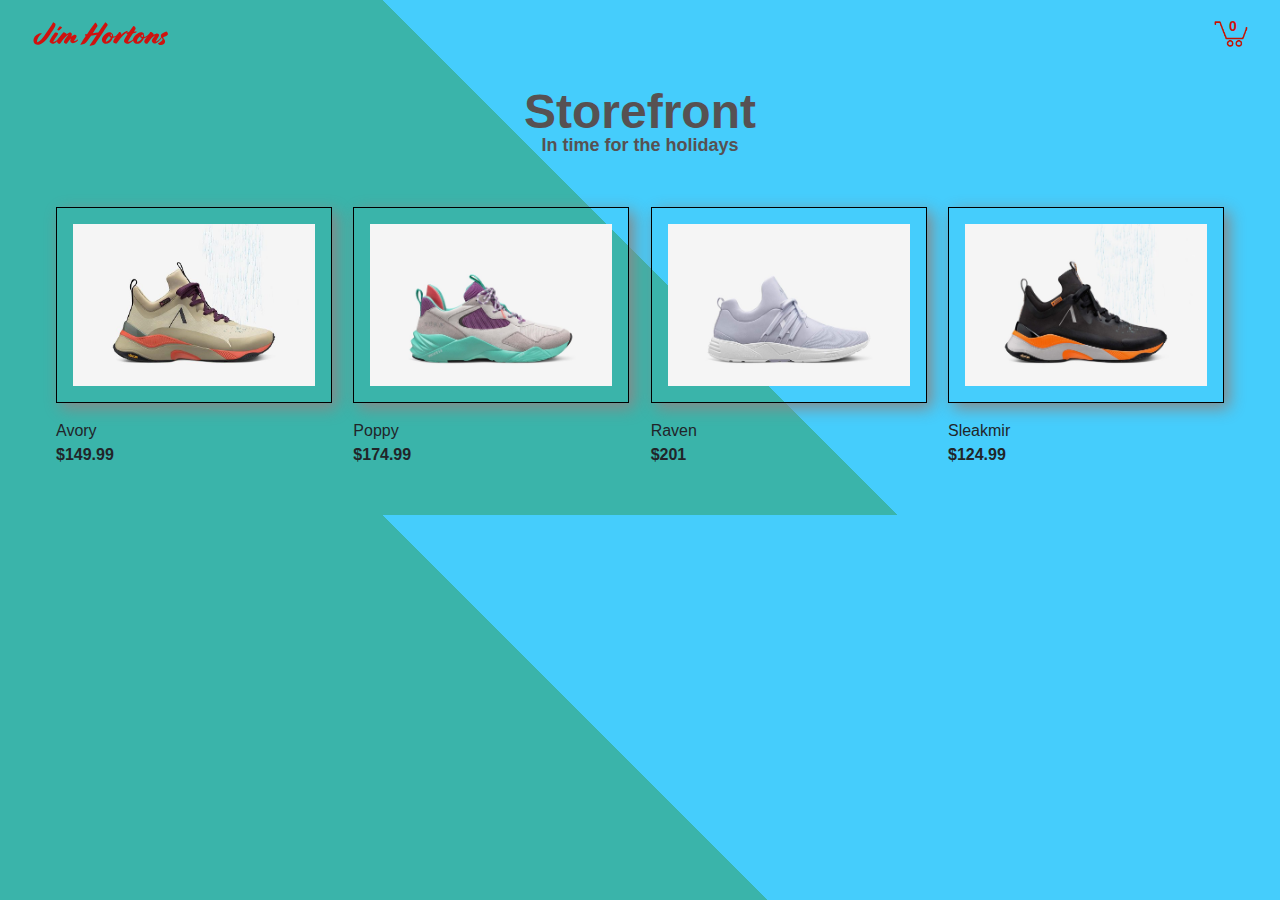
<file: index.html>
<!DOCTYPE html>
<html lang="en">
  <head>
    <meta charset="UTF-8" />
    <meta name="viewport" content="width=device-width, initial-scale=1.0" />
    <meta http-equiv="X-UA-Compatible" content="ie=edge" />
    <title>Store Front | Home</title>
    <link rel="stylesheet" href="css/reboot.css" />
    <link rel="stylesheet" href="css/styles.css" />
    <script src="https://cdnjs.cloudflare.com/ajax/libs/gsap/3.8.0/gsap.min.js" integrity="sha512-eP6ippJojIKXKO8EPLtsUMS+/sAGHGo1UN/38swqZa1ypfcD4I0V/ac5G3VzaHfDaklFmQLEs51lhkkVaqg60Q==" crossorigin="anonymous" referrerpolicy="no-referrer"></script>
    <script src="js/index.js" defer></script>
    <script src="js/product.js" defer></script>
  </head>

  <body>
    <nav class="appbar">
      <ul class="menu-small">
        <li class="logo">
          <a href="index.html">
            <span>
              <svg
                version="1.1"
                id="Layer_1"
                xmlns="http://www.w3.org/2000/svg"
                xmlns:xlink="http://www.w3.org/1999/xlink"
                x="0px"
                y="0px"
                viewBox="0 0 512 95.5"
                 height="28"
                style="enable-background: new 0 0 512 95.5"
                xml:space="preserve"
              >
                <g>
                  <path
                 
                    d="M15.2,84.4c-4.6-3.3-6.1-8.4-6.1-13.4c0-8.7,7.3-20.4,18.6-24.2c2.9-1,7.9-2.1,10.3-2.1c1,0,2,0.8,0.9,1.7
    c-10.3,8.1-16.6,19.4-16.6,27.4c0,1.8,0.3,3.3,1,4.4C30,75.7,38.2,69.1,49.4,53C69.9,23.8,76.3,14,79.7,7.1c1-1.9,1.9-2.6,3.3-1.8
    c1.8,1,3.1,1.7,5.2,3.2c3.1,2.4,2.2,8.4-0.9,13.9c-3.6,6.4-9.1,15.2-17.2,27.2C50.7,78.5,37,87.3,24.7,87.3
    C21,87.3,17.8,86.3,15.2,84.4z"
                  />
                  <path
                  
                    d="M71.9,80.3c-5-4.6-5.2-7.1,3.1-20c4.7-7.1,10.2-14.8,12.7-17.5c0.4-0.6,0.9-0.8,1.8-0.8c2.8,0,9.8,0.6,9.8,4.8
    c0,2.2-2.2,6.1-6.1,11.5C87,66.9,83.3,72.8,82,76.8c5.2-0.4,12.2-3.7,21.9-16.5l0.3-0.4c0.8-1,1-1.1,1.3-0.8l0.3,0.3
    c0.8,0.8,0.7,1.3,0.2,2.1l-0.3,0.6c-5,8.3-17.6,21.9-26,21.9C76.5,83.9,75,82.8,71.9,80.3z M96.8,31.3c1.7-3.6,4.2-7.1,6.4-9.5
    c1.7-1.9,2.7-2.6,3.6-2.3c2.3,0.7,5.1,2.1,6.3,3.2c1.1,0.9,1.7,1.6,0.8,2.4c-2.9,2.9-6.1,5.9-7.4,7.2c-1.8,2-3.3,2.2-5,2.2
    c-1.6,0-3.9-0.7-4.7-1.2C96.4,33,96.4,32.3,96.8,31.3z"
                  />
                  <path
                    class="st0"
                    d="M128.8,84.4c-1.4,0-3.8-1.4-5.5-3.2c-2.4-2.6-2.9-5-1.6-8.1c2.1-5.1,9.9-13.9,16.6-23.2
    c-6.5,3.9-17.8,13.4-28.2,29.5c-3,4.7-5,5.1-7.3,4.3c-1.2-0.4-3.9-2.1-4.7-2.7c-1.7-1.1-2.7-3.3-2.3-6.4c0.4-3.7,4.3-9.4,8-14.3
    C116,44.2,118.7,41,120.5,41c1.9,0,4.4,2.7,7.7,4.4c2,1,2.6,2.2,2.3,4c6.7-5.1,10.5-7,12.7-7c1.3,0,3,0.4,4.6,1.7
    c1.6,1.2,2.4,2.3,2.4,4.4c0,2.6-1.3,6.2-3.3,9.7c8.7-6.7,10.9-8,13.3-8c1.4,0,2.6,0.3,4.1,1.1c2.2,1.1,3.3,3,3.3,4.4
    c0,4.7-6.7,11.5-9.8,17.6c0.2,0.1,0.4,0.1,0.8,0.1c2.1,0,7-1.6,13.2-5.9c0.7-0.4,1-0.1,1,0.7c0,1.3-0.2,2.9-1.3,3.9
    c-5.3,4.6-13,9.3-18.3,9.3c-6.3,0-9.5-6.4-9.1-9.7c0.3-2.6,1.4-5.3,3.2-8.2c-3.2,2.6-6.3,7.1-12.1,14.8
    C131.6,82.9,130.2,84.4,128.8,84.4z"
                  />
                  <path
                    class="st0"
                    d="M215.9,88.7c8.3-12.2,17.4-25.6,25.9-38.3c-6.9,1.3-14.4,2.7-20.9,3.7c-5.4,7.9-10.9,15.5-15.5,21.6
    c-3.3,4.4-4.8,5.7-8.8,7.5c-2.6,1.1-8.1,2.4-13.2,4c-1.6,0.6-2.9,0.2-1.4-2.2c5.8-9.5,12.1-19.3,19-29.5c-0.1,0-0.2-0.1-0.3-0.2
    c-1.1-1-2-3.4-2.2-5.2c-0.1-1,0.3-1.2,1.4-1.4c2-0.3,4.2-0.7,6.4-1c8.8-12.8,18.3-26.1,28.5-40.1c1.1-1.4,2.3-2,3.4-0.9
    c1.9,1.9,3.3,4.7,5.2,8c1.2,2.1,1,3.8-1.6,7.7c-3.8,5.9-9,14-14.7,22.4c6.9-1,13.9-1.9,20.1-2.7c11.2-16.8,20.6-30.7,24.4-36
    c0.8-1.1,1.4-1.4,2.1-1c1.6,1,3.8,3.3,5.9,5.1c2,1.7,2.7,4.4,0.6,7.7c-7,10.9-35.4,54.3-44.4,66.6c-1.6,2-2.9,2.9-5.8,3.4
    c-4.4,0.8-11.2,2.7-13.1,2.7C214.9,90.6,215,90,215.9,88.7z"
                  />
                  <path
                    class="st0"
                    d="M264.4,79c-4.9-5.3-5.9-13.5,1-22.6c5.5-7.4,15-14.8,22.5-14.8c3.7,0,8,2.2,9.4,4.4c3,1.2,4.4,4.6,4.4,8.5
    c0,0.9-0.1,1.8-0.2,2.7c7.3-0.6,12.4-4,17.2-8.8l0.4-0.4c0.9-0.9,1.2-0.8,1.6-0.3l0.2,0.3c0.4,0.7,0.4,1.2-0.1,1.9l-0.4,0.6
    c-3.9,4.9-11.2,10.7-20.1,11.4c-0.8,2.3-1.9,4.7-3.1,6.8c-5.3,9.2-13.4,15.3-22,15.3C270.5,84,267.4,82.2,264.4,79z M275.1,76.2
    c7.4-1.9,14.8-8.1,19-14.7c-4.7-1.1-6.5-4.2-6.5-7.2c-3.1,2.9-6.3,6.7-9.1,11.1C276,69.2,274.5,72.9,275.1,76.2z M296.4,56.8
    c0.6-1.7,0.9-3.2,0.9-4.7c0-1.6-0.6-2.8-1.6-3.1c-1,0.3-2.1,0.8-3.3,1.6c0,0.2-0.1,0.6-0.1,1C292.3,54,293.4,56,296.4,56.8z"
                  />
                  <path
                    class="st0"
                    d="M308.3,81.5c-3.3-0.9-6.2-1.9-6.2-5.5c0-3.2,2.1-8.4,7.7-15.6c4.3-5.7,11.5-15.9,13.2-19.1
    c0.3-0.8,1.2-0.8,1.9-0.6c1.9,0.7,3.2,0.8,4.8,1.7c1.3,0.8,1.8,2.1,1.8,3.7c0,1.2-0.2,2.7-0.7,4.2c6.3-5.8,12-9.7,17-12
    c2.4-1.2,4-1.8,4.9-1.8c0.9,0,1.1,0.6,1.9,1.2c0.3,0.3,1,0.8,1,1s-0.2,0.4-0.6,0.7c-11.2,7-24.5,19.8-35.2,36
    c-4.4,6.7-5.4,7.5-6.7,7.5C312.3,82.8,311.4,82.4,308.3,81.5z"
                  />
                  <path
                    class="st0"
                    d="M345.1,80.3c-4.8-4.4-5.3-9.1,1.8-20c2.9-4.4,5.4-8.3,7.8-12c-1.4,0-2-0.3-2.9-1.1c-1.4-1.3-2.7-3.6-2.7-4.4
    c0-0.4,0.3-0.8,2.1-1c2.7-0.3,5.7-0.8,8.7-1.1c4.1-6,7.9-11.3,12.1-16.9c3.3-4.4,4.7-5.3,5.5-5.3c1.6,0,2.1,1.8,4.1,3.6
    c4.7,3.9,3.7,6.4-3.2,17.1c3.2-0.1,6.1-0.2,8.3-0.2c1.1,0,1.2,0.3,1.2,0.8c0,1.2-1,2.3-2.3,2.6c-1.3,0.2-1.4,0.9-5.5,1.9l-5.8,1.3
    C362,64.3,357.2,72.1,356.5,76c8.7-0.6,15.6-4.9,23.8-15.8l0.3-0.4c0.8-1,1-1.1,1.3-0.8l0.3,0.3c0.8,0.8,0.7,1.3,0.2,2.1l-0.3,0.6
    c-3.9,6.4-18.2,22-28.2,22C351.5,84,348.2,83.3,345.1,80.3z"
                  />
                  <path
                    class="st0"
                    d="M378.7,78.8c-5-5.7-5.8-13.2,1.4-22.9c6.1-8.1,17.3-14.8,23.9-14.8c2.6,0,4.6,0.3,6.8,1.7c3.2,2,4,3.2,4,3.9
    c0,0.4-0.1,0.8-1.2,1.4c1.4,1.9,2.3,4.4,2.3,7.5c0,1-0.1,2-0.2,3c6.3-1,12.4-5.1,17.5-10.2l0.4-0.4c0.9-0.9,1.2-0.8,1.6-0.3
    l0.2,0.3c0.4,0.7,0.4,1.2-0.1,1.9l-0.4,0.6c-4.3,5.3-12.4,12-20.8,13.4c-3.9,9.7-13.5,19.9-24.5,19.9
    C384.8,83.8,381.5,82,378.7,78.8z M407.4,64c-4.3-1.1-6.3-4.2-6.7-7.9c-7,5.7-12.3,12.8-11.5,19.8C395.9,75.2,403.1,69.9,407.4,64z
     M410.3,49.9c-1.8,1-3.7,2.1-5.5,3.3c0.2,3,1.9,5,5.5,5.5c0.7-1.7,1-3.2,1-4.8C411.3,52.1,411,50.7,410.3,49.9z"
                  />
                  <path
                    class="st0"
                    d="M425.3,84c-1.9,0-3.9-1.1-5.7-2.6c-2-1.6-3.6-3.7-3.6-6.3c0-3.2,3.3-8.8,8-14.9c7-9.2,12.1-16.2,13.5-18.8
    c0.4-0.8,0.9-1,1.6-1c2.3,0,6.3,1.9,9.1,4.6c1.8,1.8,2.7,3.4,1.7,5.9c5.9-3.1,10.8-5.2,13.2-5.2c1.9,0,3.7,0.8,5.2,2.2
    c2.6,2.3,2.7,4.3,0.9,8.1c-2.7,5.8-9.7,14.5-11,19.8c5.2-1.2,11.4-5.3,19.1-15.5l0.3-0.4c0.8-1,1-1.1,1.3-0.8l0.3,0.3
    c0.8,0.8,0.7,1.3,0.2,2.1l-0.3,0.6c-4.1,6.8-15.9,20.6-25.4,20.6c-2.7,0-5-1.3-7.1-3.7c-2.7-3-3.8-6.1-2-10
    c2.8-5.9,8.3-11,11.8-16.2c-4.6,3.1-10.7,8-16.4,13c-5.7,8.4-9.3,13.8-12,16.4C426.7,83.6,426,84,425.3,84z"
                  />
                  <path
                    class="st0"
                    d="M486.4,85.4c-2.4,1.8-5.3,3.1-9,3.1c-3.8,0-6.5-1.3-9-3.4c-2-1.8-2.4-3.4-1.3-3.8c6.4-2.1,16.1-8.5,16.1-14.1
    c0-4-6.4-5.7-6.4-12.3c0-10.3,12.1-11.7,19.4-16.3c0.7-0.6,1.9-0.2,3.6,1.9c2.4,3.1,3.1,5.7,3.1,7.1c0,3.9-3.4,6.3-10.8,8.9
    c-4.1,1.4-6.3,2.4-6.3,4.7c0,3.7,6.7,6.4,6.7,13.9C492.4,78.6,490.5,82.3,486.4,85.4z"
                  />
                </g>
              </svg>
            </span>
          </a>
        </li>
        <li class="cart-items">
          <a href="checkout.html">
            <img class="cart-icon" src="assets/ui/cart-items.png" alt="shopping cart logo" width="36">
            <span id="cartCount" class="cart-item-count">0</span>
          </a>
        </li>
      </ul>
    </nav>
    <header class="page-header">
      <h1>Storefront</h1>
      <p>In time for the holidays</p>
    </header>

    <!-- Main document.createElement -->

  </body>
</html>
</file>
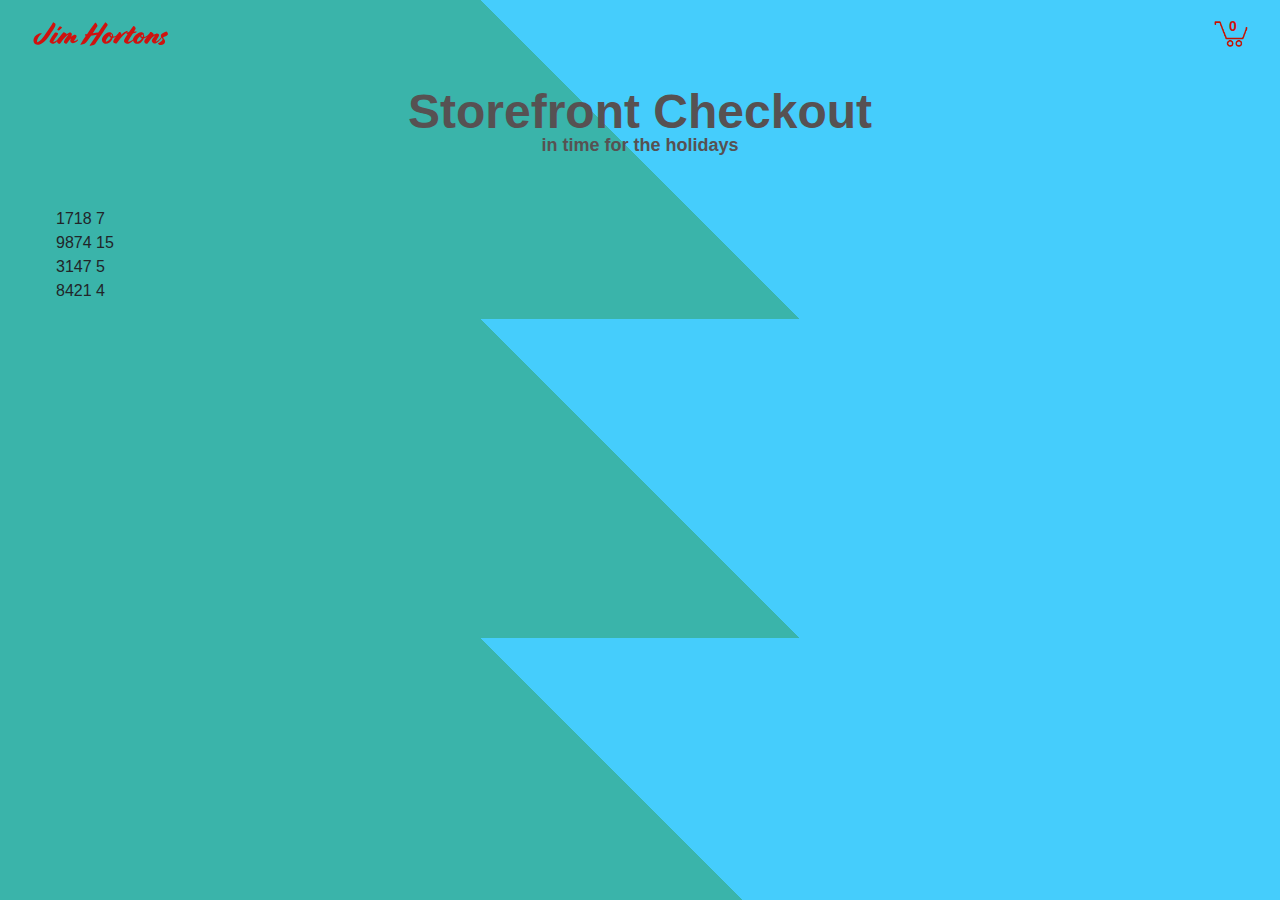
<file: checkout.html>
<!DOCTYPE html>
<html lang="en">
  <head>
    <meta charset="UTF-8" />
    <meta name="viewport" content="width=device-width, initial-scale=1.0" />
    <meta http-equiv="X-UA-Compatible" content="ie=edge" />
    <title>Jim Hortons | Checkout</title>
    <link rel="stylesheet" href="css/reboot.css" />
    <link rel="stylesheet" href="css/styles.css" />
    <script type="module" src="js/checkout.js"></script>
  </head>

  <body>
    <nav class="appbar">
      <ul class="menu-small">
        <li class="logo">
            <a href="index.html">
                <span>
                  <svg
                    version="1.1"
                    id="Layer_1"
                    xmlns="http://www.w3.org/2000/svg"
                    xmlns:xlink="http://www.w3.org/1999/xlink"
                    x="0px"
                    y="0px"
                    viewBox="0 0 512 95.5"
                     height="28"
                    style="enable-background: new 0 0 512 95.5"
                    xml:space="preserve"
                  >
                    <g>
                      <path
                     
                        d="M15.2,84.4c-4.6-3.3-6.1-8.4-6.1-13.4c0-8.7,7.3-20.4,18.6-24.2c2.9-1,7.9-2.1,10.3-2.1c1,0,2,0.8,0.9,1.7
        c-10.3,8.1-16.6,19.4-16.6,27.4c0,1.8,0.3,3.3,1,4.4C30,75.7,38.2,69.1,49.4,53C69.9,23.8,76.3,14,79.7,7.1c1-1.9,1.9-2.6,3.3-1.8
        c1.8,1,3.1,1.7,5.2,3.2c3.1,2.4,2.2,8.4-0.9,13.9c-3.6,6.4-9.1,15.2-17.2,27.2C50.7,78.5,37,87.3,24.7,87.3
        C21,87.3,17.8,86.3,15.2,84.4z"
                      />
                      <path
                      
                        d="M71.9,80.3c-5-4.6-5.2-7.1,3.1-20c4.7-7.1,10.2-14.8,12.7-17.5c0.4-0.6,0.9-0.8,1.8-0.8c2.8,0,9.8,0.6,9.8,4.8
        c0,2.2-2.2,6.1-6.1,11.5C87,66.9,83.3,72.8,82,76.8c5.2-0.4,12.2-3.7,21.9-16.5l0.3-0.4c0.8-1,1-1.1,1.3-0.8l0.3,0.3
        c0.8,0.8,0.7,1.3,0.2,2.1l-0.3,0.6c-5,8.3-17.6,21.9-26,21.9C76.5,83.9,75,82.8,71.9,80.3z M96.8,31.3c1.7-3.6,4.2-7.1,6.4-9.5
        c1.7-1.9,2.7-2.6,3.6-2.3c2.3,0.7,5.1,2.1,6.3,3.2c1.1,0.9,1.7,1.6,0.8,2.4c-2.9,2.9-6.1,5.9-7.4,7.2c-1.8,2-3.3,2.2-5,2.2
        c-1.6,0-3.9-0.7-4.7-1.2C96.4,33,96.4,32.3,96.8,31.3z"
                      />
                      <path
                        class="st0"
                        d="M128.8,84.4c-1.4,0-3.8-1.4-5.5-3.2c-2.4-2.6-2.9-5-1.6-8.1c2.1-5.1,9.9-13.9,16.6-23.2
        c-6.5,3.9-17.8,13.4-28.2,29.5c-3,4.7-5,5.1-7.3,4.3c-1.2-0.4-3.9-2.1-4.7-2.7c-1.7-1.1-2.7-3.3-2.3-6.4c0.4-3.7,4.3-9.4,8-14.3
        C116,44.2,118.7,41,120.5,41c1.9,0,4.4,2.7,7.7,4.4c2,1,2.6,2.2,2.3,4c6.7-5.1,10.5-7,12.7-7c1.3,0,3,0.4,4.6,1.7
        c1.6,1.2,2.4,2.3,2.4,4.4c0,2.6-1.3,6.2-3.3,9.7c8.7-6.7,10.9-8,13.3-8c1.4,0,2.6,0.3,4.1,1.1c2.2,1.1,3.3,3,3.3,4.4
        c0,4.7-6.7,11.5-9.8,17.6c0.2,0.1,0.4,0.1,0.8,0.1c2.1,0,7-1.6,13.2-5.9c0.7-0.4,1-0.1,1,0.7c0,1.3-0.2,2.9-1.3,3.9
        c-5.3,4.6-13,9.3-18.3,9.3c-6.3,0-9.5-6.4-9.1-9.7c0.3-2.6,1.4-5.3,3.2-8.2c-3.2,2.6-6.3,7.1-12.1,14.8
        C131.6,82.9,130.2,84.4,128.8,84.4z"
                      />
                      <path
                        class="st0"
                        d="M215.9,88.7c8.3-12.2,17.4-25.6,25.9-38.3c-6.9,1.3-14.4,2.7-20.9,3.7c-5.4,7.9-10.9,15.5-15.5,21.6
        c-3.3,4.4-4.8,5.7-8.8,7.5c-2.6,1.1-8.1,2.4-13.2,4c-1.6,0.6-2.9,0.2-1.4-2.2c5.8-9.5,12.1-19.3,19-29.5c-0.1,0-0.2-0.1-0.3-0.2
        c-1.1-1-2-3.4-2.2-5.2c-0.1-1,0.3-1.2,1.4-1.4c2-0.3,4.2-0.7,6.4-1c8.8-12.8,18.3-26.1,28.5-40.1c1.1-1.4,2.3-2,3.4-0.9
        c1.9,1.9,3.3,4.7,5.2,8c1.2,2.1,1,3.8-1.6,7.7c-3.8,5.9-9,14-14.7,22.4c6.9-1,13.9-1.9,20.1-2.7c11.2-16.8,20.6-30.7,24.4-36
        c0.8-1.1,1.4-1.4,2.1-1c1.6,1,3.8,3.3,5.9,5.1c2,1.7,2.7,4.4,0.6,7.7c-7,10.9-35.4,54.3-44.4,66.6c-1.6,2-2.9,2.9-5.8,3.4
        c-4.4,0.8-11.2,2.7-13.1,2.7C214.9,90.6,215,90,215.9,88.7z"
                      />
                      <path
                        class="st0"
                        d="M264.4,79c-4.9-5.3-5.9-13.5,1-22.6c5.5-7.4,15-14.8,22.5-14.8c3.7,0,8,2.2,9.4,4.4c3,1.2,4.4,4.6,4.4,8.5
        c0,0.9-0.1,1.8-0.2,2.7c7.3-0.6,12.4-4,17.2-8.8l0.4-0.4c0.9-0.9,1.2-0.8,1.6-0.3l0.2,0.3c0.4,0.7,0.4,1.2-0.1,1.9l-0.4,0.6
        c-3.9,4.9-11.2,10.7-20.1,11.4c-0.8,2.3-1.9,4.7-3.1,6.8c-5.3,9.2-13.4,15.3-22,15.3C270.5,84,267.4,82.2,264.4,79z M275.1,76.2
        c7.4-1.9,14.8-8.1,19-14.7c-4.7-1.1-6.5-4.2-6.5-7.2c-3.1,2.9-6.3,6.7-9.1,11.1C276,69.2,274.5,72.9,275.1,76.2z M296.4,56.8
        c0.6-1.7,0.9-3.2,0.9-4.7c0-1.6-0.6-2.8-1.6-3.1c-1,0.3-2.1,0.8-3.3,1.6c0,0.2-0.1,0.6-0.1,1C292.3,54,293.4,56,296.4,56.8z"
                      />
                      <path
                        class="st0"
                        d="M308.3,81.5c-3.3-0.9-6.2-1.9-6.2-5.5c0-3.2,2.1-8.4,7.7-15.6c4.3-5.7,11.5-15.9,13.2-19.1
        c0.3-0.8,1.2-0.8,1.9-0.6c1.9,0.7,3.2,0.8,4.8,1.7c1.3,0.8,1.8,2.1,1.8,3.7c0,1.2-0.2,2.7-0.7,4.2c6.3-5.8,12-9.7,17-12
        c2.4-1.2,4-1.8,4.9-1.8c0.9,0,1.1,0.6,1.9,1.2c0.3,0.3,1,0.8,1,1s-0.2,0.4-0.6,0.7c-11.2,7-24.5,19.8-35.2,36
        c-4.4,6.7-5.4,7.5-6.7,7.5C312.3,82.8,311.4,82.4,308.3,81.5z"
                      />
                      <path
                        class="st0"
                        d="M345.1,80.3c-4.8-4.4-5.3-9.1,1.8-20c2.9-4.4,5.4-8.3,7.8-12c-1.4,0-2-0.3-2.9-1.1c-1.4-1.3-2.7-3.6-2.7-4.4
        c0-0.4,0.3-0.8,2.1-1c2.7-0.3,5.7-0.8,8.7-1.1c4.1-6,7.9-11.3,12.1-16.9c3.3-4.4,4.7-5.3,5.5-5.3c1.6,0,2.1,1.8,4.1,3.6
        c4.7,3.9,3.7,6.4-3.2,17.1c3.2-0.1,6.1-0.2,8.3-0.2c1.1,0,1.2,0.3,1.2,0.8c0,1.2-1,2.3-2.3,2.6c-1.3,0.2-1.4,0.9-5.5,1.9l-5.8,1.3
        C362,64.3,357.2,72.1,356.5,76c8.7-0.6,15.6-4.9,23.8-15.8l0.3-0.4c0.8-1,1-1.1,1.3-0.8l0.3,0.3c0.8,0.8,0.7,1.3,0.2,2.1l-0.3,0.6
        c-3.9,6.4-18.2,22-28.2,22C351.5,84,348.2,83.3,345.1,80.3z"
                      />
                      <path
                        class="st0"
                        d="M378.7,78.8c-5-5.7-5.8-13.2,1.4-22.9c6.1-8.1,17.3-14.8,23.9-14.8c2.6,0,4.6,0.3,6.8,1.7c3.2,2,4,3.2,4,3.9
        c0,0.4-0.1,0.8-1.2,1.4c1.4,1.9,2.3,4.4,2.3,7.5c0,1-0.1,2-0.2,3c6.3-1,12.4-5.1,17.5-10.2l0.4-0.4c0.9-0.9,1.2-0.8,1.6-0.3
        l0.2,0.3c0.4,0.7,0.4,1.2-0.1,1.9l-0.4,0.6c-4.3,5.3-12.4,12-20.8,13.4c-3.9,9.7-13.5,19.9-24.5,19.9
        C384.8,83.8,381.5,82,378.7,78.8z M407.4,64c-4.3-1.1-6.3-4.2-6.7-7.9c-7,5.7-12.3,12.8-11.5,19.8C395.9,75.2,403.1,69.9,407.4,64z
         M410.3,49.9c-1.8,1-3.7,2.1-5.5,3.3c0.2,3,1.9,5,5.5,5.5c0.7-1.7,1-3.2,1-4.8C411.3,52.1,411,50.7,410.3,49.9z"
                      />
                      <path
                        class="st0"
                        d="M425.3,84c-1.9,0-3.9-1.1-5.7-2.6c-2-1.6-3.6-3.7-3.6-6.3c0-3.2,3.3-8.8,8-14.9c7-9.2,12.1-16.2,13.5-18.8
        c0.4-0.8,0.9-1,1.6-1c2.3,0,6.3,1.9,9.1,4.6c1.8,1.8,2.7,3.4,1.7,5.9c5.9-3.1,10.8-5.2,13.2-5.2c1.9,0,3.7,0.8,5.2,2.2
        c2.6,2.3,2.7,4.3,0.9,8.1c-2.7,5.8-9.7,14.5-11,19.8c5.2-1.2,11.4-5.3,19.1-15.5l0.3-0.4c0.8-1,1-1.1,1.3-0.8l0.3,0.3
        c0.8,0.8,0.7,1.3,0.2,2.1l-0.3,0.6c-4.1,6.8-15.9,20.6-25.4,20.6c-2.7,0-5-1.3-7.1-3.7c-2.7-3-3.8-6.1-2-10
        c2.8-5.9,8.3-11,11.8-16.2c-4.6,3.1-10.7,8-16.4,13c-5.7,8.4-9.3,13.8-12,16.4C426.7,83.6,426,84,425.3,84z"
                      />
                      <path
                        class="st0"
                        d="M486.4,85.4c-2.4,1.8-5.3,3.1-9,3.1c-3.8,0-6.5-1.3-9-3.4c-2-1.8-2.4-3.4-1.3-3.8c6.4-2.1,16.1-8.5,16.1-14.1
        c0-4-6.4-5.7-6.4-12.3c0-10.3,12.1-11.7,19.4-16.3c0.7-0.6,1.9-0.2,3.6,1.9c2.4,3.1,3.1,5.7,3.1,7.1c0,3.9-3.4,6.3-10.8,8.9
        c-4.1,1.4-6.3,2.4-6.3,4.7c0,3.7,6.7,6.4,6.7,13.9C492.4,78.6,490.5,82.3,486.4,85.4z"
                      />
                    </g>
                  </svg>
                </span>
            </a>
        </li>
        <li class="cart-items">
            <a href="checkout.html">
                <img class="cart-icon" src="assets/ui/cart-items.png" alt="shopping cart logo" width="36">
                <span class="cart-item-count">0</span>
            </a>
        </li>
      </ul>
    </nav>
    <header class="page-header">
      <h1>Storefront Checkout<span></span></h1>
      <p>in time for the holidays</p>
    </header>
    <main>
      
    </main>
  </body>
</html>
</file>
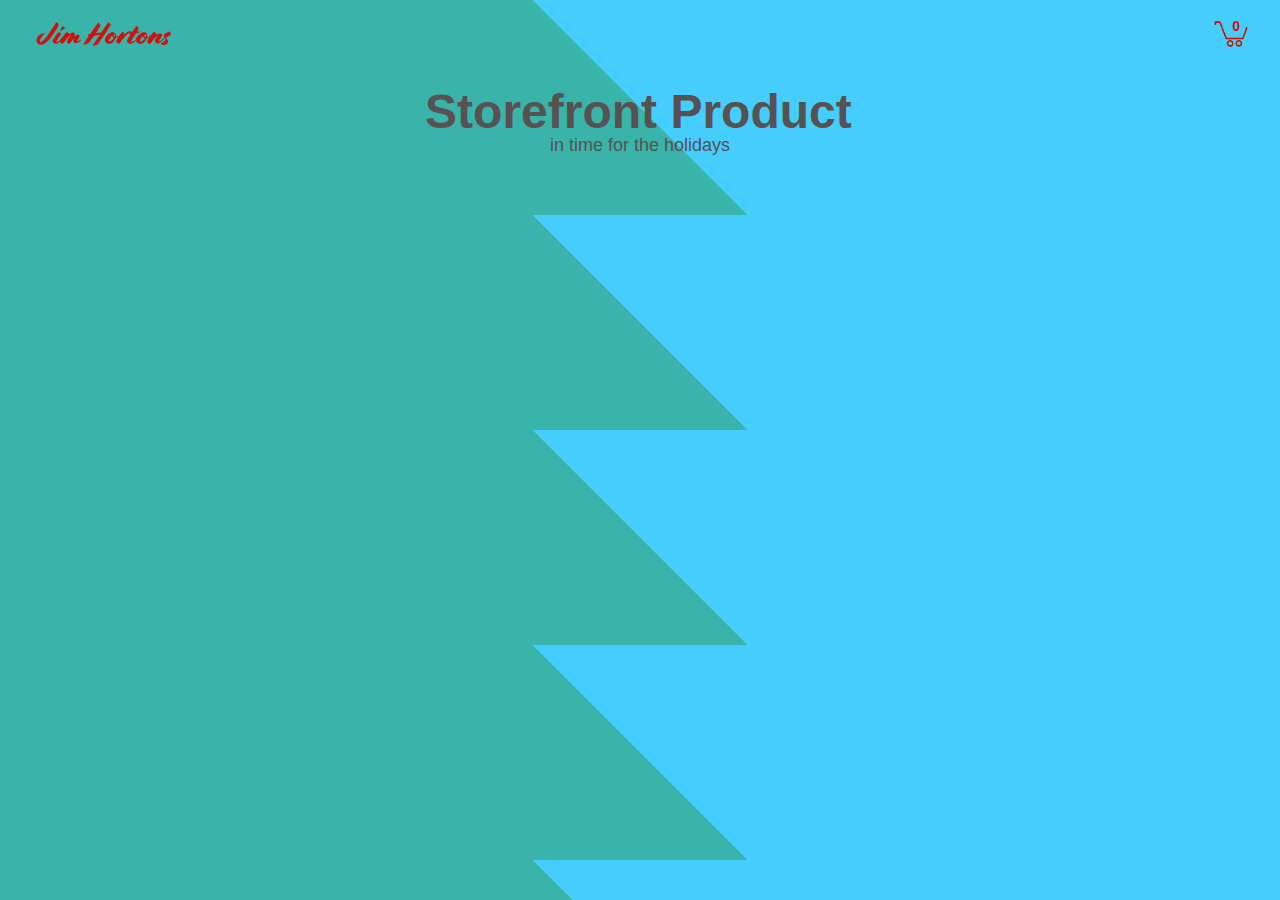
<file: product.html>
<!DOCTYPE html>
<html lang="en">
  <head>
    <meta charset="UTF-8" />
    <meta name="viewport" content="width=device-width, initial-scale=1.0" />
    <meta http-equiv="X-UA-Compatible" content="ie=edge" />
    <title>Jimbits Project Starter Kit</title>
    <link rel="stylesheet" href="css/reboot.css" />
    <link rel="stylesheet" href="css/products.css" />
    <script src="js/product.js" defer></script>
  </head>

  <body>
    <nav class="appbar">
      <ul class="menu-small">
        <li class="logo">
          <a href="index.html">
            <span>
              <svg
                version="1.1"
                id="Layer_1"
                xmlns="http://www.w3.org/2000/svg"
                xmlns:xlink="http://www.w3.org/1999/xlink"
                x="0px"
                y="0px"
                viewBox="0 0 512 95.5"
                 height="28"
                style="enable-background: new 0 0 512 95.5"
                xml:space="preserve"
              >
                <g>
                  <path
                 
                    d="M15.2,84.4c-4.6-3.3-6.1-8.4-6.1-13.4c0-8.7,7.3-20.4,18.6-24.2c2.9-1,7.9-2.1,10.3-2.1c1,0,2,0.8,0.9,1.7
    c-10.3,8.1-16.6,19.4-16.6,27.4c0,1.8,0.3,3.3,1,4.4C30,75.7,38.2,69.1,49.4,53C69.9,23.8,76.3,14,79.7,7.1c1-1.9,1.9-2.6,3.3-1.8
    c1.8,1,3.1,1.7,5.2,3.2c3.1,2.4,2.2,8.4-0.9,13.9c-3.6,6.4-9.1,15.2-17.2,27.2C50.7,78.5,37,87.3,24.7,87.3
    C21,87.3,17.8,86.3,15.2,84.4z"
                  />
                  <path
                  
                    d="M71.9,80.3c-5-4.6-5.2-7.1,3.1-20c4.7-7.1,10.2-14.8,12.7-17.5c0.4-0.6,0.9-0.8,1.8-0.8c2.8,0,9.8,0.6,9.8,4.8
    c0,2.2-2.2,6.1-6.1,11.5C87,66.9,83.3,72.8,82,76.8c5.2-0.4,12.2-3.7,21.9-16.5l0.3-0.4c0.8-1,1-1.1,1.3-0.8l0.3,0.3
    c0.8,0.8,0.7,1.3,0.2,2.1l-0.3,0.6c-5,8.3-17.6,21.9-26,21.9C76.5,83.9,75,82.8,71.9,80.3z M96.8,31.3c1.7-3.6,4.2-7.1,6.4-9.5
    c1.7-1.9,2.7-2.6,3.6-2.3c2.3,0.7,5.1,2.1,6.3,3.2c1.1,0.9,1.7,1.6,0.8,2.4c-2.9,2.9-6.1,5.9-7.4,7.2c-1.8,2-3.3,2.2-5,2.2
    c-1.6,0-3.9-0.7-4.7-1.2C96.4,33,96.4,32.3,96.8,31.3z"
                  />
                  <path
                    class="st0"
                    d="M128.8,84.4c-1.4,0-3.8-1.4-5.5-3.2c-2.4-2.6-2.9-5-1.6-8.1c2.1-5.1,9.9-13.9,16.6-23.2
    c-6.5,3.9-17.8,13.4-28.2,29.5c-3,4.7-5,5.1-7.3,4.3c-1.2-0.4-3.9-2.1-4.7-2.7c-1.7-1.1-2.7-3.3-2.3-6.4c0.4-3.7,4.3-9.4,8-14.3
    C116,44.2,118.7,41,120.5,41c1.9,0,4.4,2.7,7.7,4.4c2,1,2.6,2.2,2.3,4c6.7-5.1,10.5-7,12.7-7c1.3,0,3,0.4,4.6,1.7
    c1.6,1.2,2.4,2.3,2.4,4.4c0,2.6-1.3,6.2-3.3,9.7c8.7-6.7,10.9-8,13.3-8c1.4,0,2.6,0.3,4.1,1.1c2.2,1.1,3.3,3,3.3,4.4
    c0,4.7-6.7,11.5-9.8,17.6c0.2,0.1,0.4,0.1,0.8,0.1c2.1,0,7-1.6,13.2-5.9c0.7-0.4,1-0.1,1,0.7c0,1.3-0.2,2.9-1.3,3.9
    c-5.3,4.6-13,9.3-18.3,9.3c-6.3,0-9.5-6.4-9.1-9.7c0.3-2.6,1.4-5.3,3.2-8.2c-3.2,2.6-6.3,7.1-12.1,14.8
    C131.6,82.9,130.2,84.4,128.8,84.4z"
                  />
                  <path
                    class="st0"
                    d="M215.9,88.7c8.3-12.2,17.4-25.6,25.9-38.3c-6.9,1.3-14.4,2.7-20.9,3.7c-5.4,7.9-10.9,15.5-15.5,21.6
    c-3.3,4.4-4.8,5.7-8.8,7.5c-2.6,1.1-8.1,2.4-13.2,4c-1.6,0.6-2.9,0.2-1.4-2.2c5.8-9.5,12.1-19.3,19-29.5c-0.1,0-0.2-0.1-0.3-0.2
    c-1.1-1-2-3.4-2.2-5.2c-0.1-1,0.3-1.2,1.4-1.4c2-0.3,4.2-0.7,6.4-1c8.8-12.8,18.3-26.1,28.5-40.1c1.1-1.4,2.3-2,3.4-0.9
    c1.9,1.9,3.3,4.7,5.2,8c1.2,2.1,1,3.8-1.6,7.7c-3.8,5.9-9,14-14.7,22.4c6.9-1,13.9-1.9,20.1-2.7c11.2-16.8,20.6-30.7,24.4-36
    c0.8-1.1,1.4-1.4,2.1-1c1.6,1,3.8,3.3,5.9,5.1c2,1.7,2.7,4.4,0.6,7.7c-7,10.9-35.4,54.3-44.4,66.6c-1.6,2-2.9,2.9-5.8,3.4
    c-4.4,0.8-11.2,2.7-13.1,2.7C214.9,90.6,215,90,215.9,88.7z"
                  />
                  <path
                    class="st0"
                    d="M264.4,79c-4.9-5.3-5.9-13.5,1-22.6c5.5-7.4,15-14.8,22.5-14.8c3.7,0,8,2.2,9.4,4.4c3,1.2,4.4,4.6,4.4,8.5
    c0,0.9-0.1,1.8-0.2,2.7c7.3-0.6,12.4-4,17.2-8.8l0.4-0.4c0.9-0.9,1.2-0.8,1.6-0.3l0.2,0.3c0.4,0.7,0.4,1.2-0.1,1.9l-0.4,0.6
    c-3.9,4.9-11.2,10.7-20.1,11.4c-0.8,2.3-1.9,4.7-3.1,6.8c-5.3,9.2-13.4,15.3-22,15.3C270.5,84,267.4,82.2,264.4,79z M275.1,76.2
    c7.4-1.9,14.8-8.1,19-14.7c-4.7-1.1-6.5-4.2-6.5-7.2c-3.1,2.9-6.3,6.7-9.1,11.1C276,69.2,274.5,72.9,275.1,76.2z M296.4,56.8
    c0.6-1.7,0.9-3.2,0.9-4.7c0-1.6-0.6-2.8-1.6-3.1c-1,0.3-2.1,0.8-3.3,1.6c0,0.2-0.1,0.6-0.1,1C292.3,54,293.4,56,296.4,56.8z"
                  />
                  <path
                    class="st0"
                    d="M308.3,81.5c-3.3-0.9-6.2-1.9-6.2-5.5c0-3.2,2.1-8.4,7.7-15.6c4.3-5.7,11.5-15.9,13.2-19.1
    c0.3-0.8,1.2-0.8,1.9-0.6c1.9,0.7,3.2,0.8,4.8,1.7c1.3,0.8,1.8,2.1,1.8,3.7c0,1.2-0.2,2.7-0.7,4.2c6.3-5.8,12-9.7,17-12
    c2.4-1.2,4-1.8,4.9-1.8c0.9,0,1.1,0.6,1.9,1.2c0.3,0.3,1,0.8,1,1s-0.2,0.4-0.6,0.7c-11.2,7-24.5,19.8-35.2,36
    c-4.4,6.7-5.4,7.5-6.7,7.5C312.3,82.8,311.4,82.4,308.3,81.5z"
                  />
                  <path
                    class="st0"
                    d="M345.1,80.3c-4.8-4.4-5.3-9.1,1.8-20c2.9-4.4,5.4-8.3,7.8-12c-1.4,0-2-0.3-2.9-1.1c-1.4-1.3-2.7-3.6-2.7-4.4
    c0-0.4,0.3-0.8,2.1-1c2.7-0.3,5.7-0.8,8.7-1.1c4.1-6,7.9-11.3,12.1-16.9c3.3-4.4,4.7-5.3,5.5-5.3c1.6,0,2.1,1.8,4.1,3.6
    c4.7,3.9,3.7,6.4-3.2,17.1c3.2-0.1,6.1-0.2,8.3-0.2c1.1,0,1.2,0.3,1.2,0.8c0,1.2-1,2.3-2.3,2.6c-1.3,0.2-1.4,0.9-5.5,1.9l-5.8,1.3
    C362,64.3,357.2,72.1,356.5,76c8.7-0.6,15.6-4.9,23.8-15.8l0.3-0.4c0.8-1,1-1.1,1.3-0.8l0.3,0.3c0.8,0.8,0.7,1.3,0.2,2.1l-0.3,0.6
    c-3.9,6.4-18.2,22-28.2,22C351.5,84,348.2,83.3,345.1,80.3z"
                  />
                  <path
                    class="st0"
                    d="M378.7,78.8c-5-5.7-5.8-13.2,1.4-22.9c6.1-8.1,17.3-14.8,23.9-14.8c2.6,0,4.6,0.3,6.8,1.7c3.2,2,4,3.2,4,3.9
    c0,0.4-0.1,0.8-1.2,1.4c1.4,1.9,2.3,4.4,2.3,7.5c0,1-0.1,2-0.2,3c6.3-1,12.4-5.1,17.5-10.2l0.4-0.4c0.9-0.9,1.2-0.8,1.6-0.3
    l0.2,0.3c0.4,0.7,0.4,1.2-0.1,1.9l-0.4,0.6c-4.3,5.3-12.4,12-20.8,13.4c-3.9,9.7-13.5,19.9-24.5,19.9
    C384.8,83.8,381.5,82,378.7,78.8z M407.4,64c-4.3-1.1-6.3-4.2-6.7-7.9c-7,5.7-12.3,12.8-11.5,19.8C395.9,75.2,403.1,69.9,407.4,64z
     M410.3,49.9c-1.8,1-3.7,2.1-5.5,3.3c0.2,3,1.9,5,5.5,5.5c0.7-1.7,1-3.2,1-4.8C411.3,52.1,411,50.7,410.3,49.9z"
                  />
                  <path
                    class="st0"
                    d="M425.3,84c-1.9,0-3.9-1.1-5.7-2.6c-2-1.6-3.6-3.7-3.6-6.3c0-3.2,3.3-8.8,8-14.9c7-9.2,12.1-16.2,13.5-18.8
    c0.4-0.8,0.9-1,1.6-1c2.3,0,6.3,1.9,9.1,4.6c1.8,1.8,2.7,3.4,1.7,5.9c5.9-3.1,10.8-5.2,13.2-5.2c1.9,0,3.7,0.8,5.2,2.2
    c2.6,2.3,2.7,4.3,0.9,8.1c-2.7,5.8-9.7,14.5-11,19.8c5.2-1.2,11.4-5.3,19.1-15.5l0.3-0.4c0.8-1,1-1.1,1.3-0.8l0.3,0.3
    c0.8,0.8,0.7,1.3,0.2,2.1l-0.3,0.6c-4.1,6.8-15.9,20.6-25.4,20.6c-2.7,0-5-1.3-7.1-3.7c-2.7-3-3.8-6.1-2-10
    c2.8-5.9,8.3-11,11.8-16.2c-4.6,3.1-10.7,8-16.4,13c-5.7,8.4-9.3,13.8-12,16.4C426.7,83.6,426,84,425.3,84z"
                  />
                  <path
                    class="st0"
                    d="M486.4,85.4c-2.4,1.8-5.3,3.1-9,3.1c-3.8,0-6.5-1.3-9-3.4c-2-1.8-2.4-3.4-1.3-3.8c6.4-2.1,16.1-8.5,16.1-14.1
    c0-4-6.4-5.7-6.4-12.3c0-10.3,12.1-11.7,19.4-16.3c0.7-0.6,1.9-0.2,3.6,1.9c2.4,3.1,3.1,5.7,3.1,7.1c0,3.9-3.4,6.3-10.8,8.9
    c-4.1,1.4-6.3,2.4-6.3,4.7c0,3.7,6.7,6.4,6.7,13.9C492.4,78.6,490.5,82.3,486.4,85.4z"
                  />
                </g>
              </svg>
            </span>
          </a>
        </li>
        <li class="cart-items">
          <a href="checkout.html">
            <img class="cart-icon" src="assets/ui/cart-items.png" alt="shopping cart logo" width="36">
            <span id="cartCount" class="cart-item-count">0</span>
          </a>
        </li>
      </ul>
    </nav>
    <header class="page-header">
      <h1>Storefront Product <span></span></h1>
      <p>in time for the holidays</p>
    </header>
    <main>
      
    </main>
  </body>
</html>
</file>
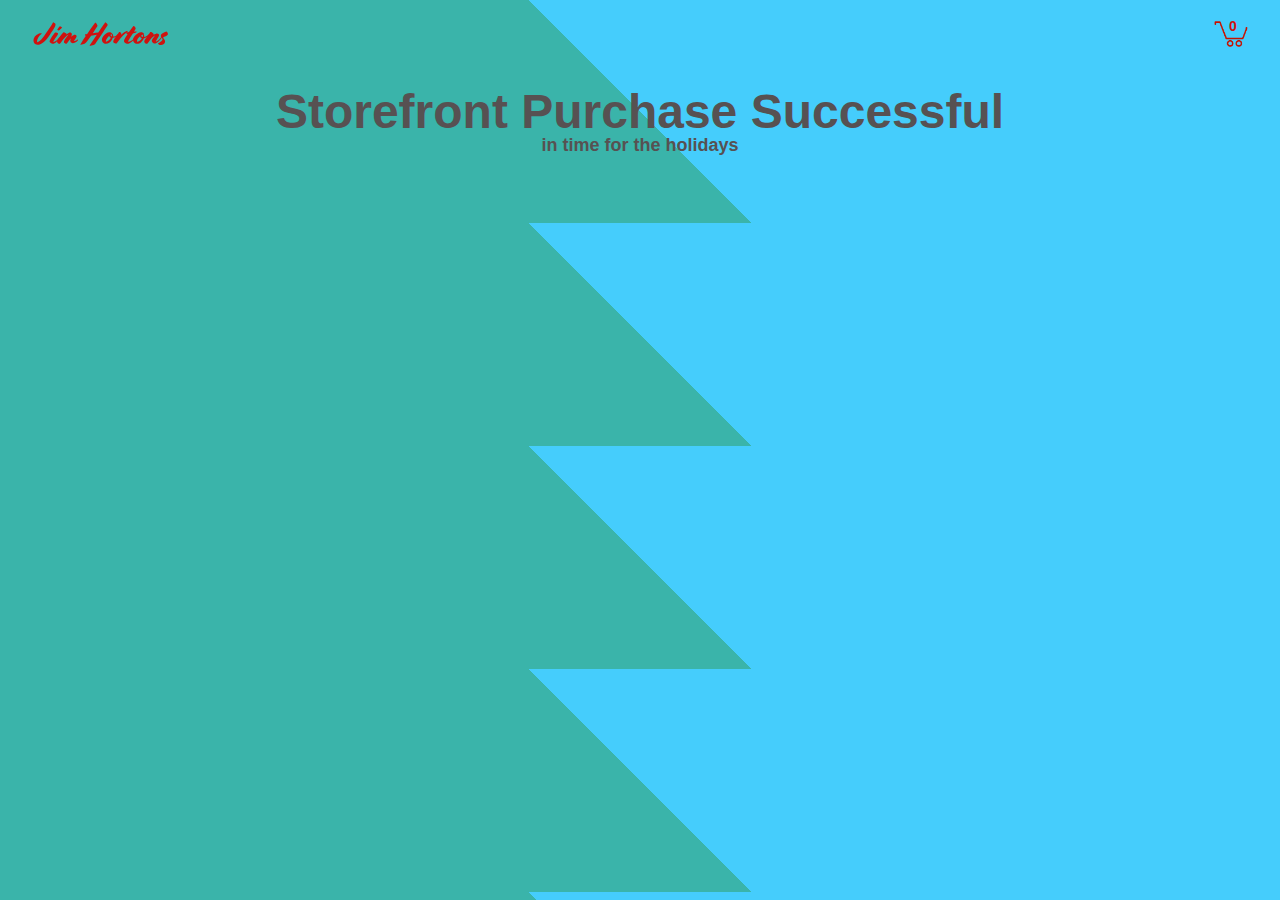
<file: success.html>
<!DOCTYPE html>
<html lang="en">
  <head>
    <meta charset="UTF-8" />
    <meta name="viewport" content="width=device-width, initial-scale=1.0" />
    <meta http-equiv="X-UA-Compatible" content="ie=edge" />
    <title>Jim Hortons | Success</title>
    <link rel="stylesheet" href="css/reboot.css" />
    <link rel="stylesheet" href="css/styles.css" />
    <script src="js/product.js" defer></script>
  </head>

  <body>
    <nav class="appbar">
      <ul class="menu-small">
        <li class="logo">
            <a href="index.html">
                <span>
                  <svg
                    version="1.1"
                    id="Layer_1"
                    xmlns="http://www.w3.org/2000/svg"
                    xmlns:xlink="http://www.w3.org/1999/xlink"
                    x="0px"
                    y="0px"
                    viewBox="0 0 512 95.5"
                     height="28"
                    style="enable-background: new 0 0 512 95.5"
                    xml:space="preserve"
                  >
                    <g>
                      <path
                     
                        d="M15.2,84.4c-4.6-3.3-6.1-8.4-6.1-13.4c0-8.7,7.3-20.4,18.6-24.2c2.9-1,7.9-2.1,10.3-2.1c1,0,2,0.8,0.9,1.7
        c-10.3,8.1-16.6,19.4-16.6,27.4c0,1.8,0.3,3.3,1,4.4C30,75.7,38.2,69.1,49.4,53C69.9,23.8,76.3,14,79.7,7.1c1-1.9,1.9-2.6,3.3-1.8
        c1.8,1,3.1,1.7,5.2,3.2c3.1,2.4,2.2,8.4-0.9,13.9c-3.6,6.4-9.1,15.2-17.2,27.2C50.7,78.5,37,87.3,24.7,87.3
        C21,87.3,17.8,86.3,15.2,84.4z"
                      />
                      <path
                      
                        d="M71.9,80.3c-5-4.6-5.2-7.1,3.1-20c4.7-7.1,10.2-14.8,12.7-17.5c0.4-0.6,0.9-0.8,1.8-0.8c2.8,0,9.8,0.6,9.8,4.8
        c0,2.2-2.2,6.1-6.1,11.5C87,66.9,83.3,72.8,82,76.8c5.2-0.4,12.2-3.7,21.9-16.5l0.3-0.4c0.8-1,1-1.1,1.3-0.8l0.3,0.3
        c0.8,0.8,0.7,1.3,0.2,2.1l-0.3,0.6c-5,8.3-17.6,21.9-26,21.9C76.5,83.9,75,82.8,71.9,80.3z M96.8,31.3c1.7-3.6,4.2-7.1,6.4-9.5
        c1.7-1.9,2.7-2.6,3.6-2.3c2.3,0.7,5.1,2.1,6.3,3.2c1.1,0.9,1.7,1.6,0.8,2.4c-2.9,2.9-6.1,5.9-7.4,7.2c-1.8,2-3.3,2.2-5,2.2
        c-1.6,0-3.9-0.7-4.7-1.2C96.4,33,96.4,32.3,96.8,31.3z"
                      />
                      <path
                        class="st0"
                        d="M128.8,84.4c-1.4,0-3.8-1.4-5.5-3.2c-2.4-2.6-2.9-5-1.6-8.1c2.1-5.1,9.9-13.9,16.6-23.2
        c-6.5,3.9-17.8,13.4-28.2,29.5c-3,4.7-5,5.1-7.3,4.3c-1.2-0.4-3.9-2.1-4.7-2.7c-1.7-1.1-2.7-3.3-2.3-6.4c0.4-3.7,4.3-9.4,8-14.3
        C116,44.2,118.7,41,120.5,41c1.9,0,4.4,2.7,7.7,4.4c2,1,2.6,2.2,2.3,4c6.7-5.1,10.5-7,12.7-7c1.3,0,3,0.4,4.6,1.7
        c1.6,1.2,2.4,2.3,2.4,4.4c0,2.6-1.3,6.2-3.3,9.7c8.7-6.7,10.9-8,13.3-8c1.4,0,2.6,0.3,4.1,1.1c2.2,1.1,3.3,3,3.3,4.4
        c0,4.7-6.7,11.5-9.8,17.6c0.2,0.1,0.4,0.1,0.8,0.1c2.1,0,7-1.6,13.2-5.9c0.7-0.4,1-0.1,1,0.7c0,1.3-0.2,2.9-1.3,3.9
        c-5.3,4.6-13,9.3-18.3,9.3c-6.3,0-9.5-6.4-9.1-9.7c0.3-2.6,1.4-5.3,3.2-8.2c-3.2,2.6-6.3,7.1-12.1,14.8
        C131.6,82.9,130.2,84.4,128.8,84.4z"
                      />
                      <path
                        class="st0"
                        d="M215.9,88.7c8.3-12.2,17.4-25.6,25.9-38.3c-6.9,1.3-14.4,2.7-20.9,3.7c-5.4,7.9-10.9,15.5-15.5,21.6
        c-3.3,4.4-4.8,5.7-8.8,7.5c-2.6,1.1-8.1,2.4-13.2,4c-1.6,0.6-2.9,0.2-1.4-2.2c5.8-9.5,12.1-19.3,19-29.5c-0.1,0-0.2-0.1-0.3-0.2
        c-1.1-1-2-3.4-2.2-5.2c-0.1-1,0.3-1.2,1.4-1.4c2-0.3,4.2-0.7,6.4-1c8.8-12.8,18.3-26.1,28.5-40.1c1.1-1.4,2.3-2,3.4-0.9
        c1.9,1.9,3.3,4.7,5.2,8c1.2,2.1,1,3.8-1.6,7.7c-3.8,5.9-9,14-14.7,22.4c6.9-1,13.9-1.9,20.1-2.7c11.2-16.8,20.6-30.7,24.4-36
        c0.8-1.1,1.4-1.4,2.1-1c1.6,1,3.8,3.3,5.9,5.1c2,1.7,2.7,4.4,0.6,7.7c-7,10.9-35.4,54.3-44.4,66.6c-1.6,2-2.9,2.9-5.8,3.4
        c-4.4,0.8-11.2,2.7-13.1,2.7C214.9,90.6,215,90,215.9,88.7z"
                      />
                      <path
                        class="st0"
                        d="M264.4,79c-4.9-5.3-5.9-13.5,1-22.6c5.5-7.4,15-14.8,22.5-14.8c3.7,0,8,2.2,9.4,4.4c3,1.2,4.4,4.6,4.4,8.5
        c0,0.9-0.1,1.8-0.2,2.7c7.3-0.6,12.4-4,17.2-8.8l0.4-0.4c0.9-0.9,1.2-0.8,1.6-0.3l0.2,0.3c0.4,0.7,0.4,1.2-0.1,1.9l-0.4,0.6
        c-3.9,4.9-11.2,10.7-20.1,11.4c-0.8,2.3-1.9,4.7-3.1,6.8c-5.3,9.2-13.4,15.3-22,15.3C270.5,84,267.4,82.2,264.4,79z M275.1,76.2
        c7.4-1.9,14.8-8.1,19-14.7c-4.7-1.1-6.5-4.2-6.5-7.2c-3.1,2.9-6.3,6.7-9.1,11.1C276,69.2,274.5,72.9,275.1,76.2z M296.4,56.8
        c0.6-1.7,0.9-3.2,0.9-4.7c0-1.6-0.6-2.8-1.6-3.1c-1,0.3-2.1,0.8-3.3,1.6c0,0.2-0.1,0.6-0.1,1C292.3,54,293.4,56,296.4,56.8z"
                      />
                      <path
                        class="st0"
                        d="M308.3,81.5c-3.3-0.9-6.2-1.9-6.2-5.5c0-3.2,2.1-8.4,7.7-15.6c4.3-5.7,11.5-15.9,13.2-19.1
        c0.3-0.8,1.2-0.8,1.9-0.6c1.9,0.7,3.2,0.8,4.8,1.7c1.3,0.8,1.8,2.1,1.8,3.7c0,1.2-0.2,2.7-0.7,4.2c6.3-5.8,12-9.7,17-12
        c2.4-1.2,4-1.8,4.9-1.8c0.9,0,1.1,0.6,1.9,1.2c0.3,0.3,1,0.8,1,1s-0.2,0.4-0.6,0.7c-11.2,7-24.5,19.8-35.2,36
        c-4.4,6.7-5.4,7.5-6.7,7.5C312.3,82.8,311.4,82.4,308.3,81.5z"
                      />
                      <path
                        class="st0"
                        d="M345.1,80.3c-4.8-4.4-5.3-9.1,1.8-20c2.9-4.4,5.4-8.3,7.8-12c-1.4,0-2-0.3-2.9-1.1c-1.4-1.3-2.7-3.6-2.7-4.4
        c0-0.4,0.3-0.8,2.1-1c2.7-0.3,5.7-0.8,8.7-1.1c4.1-6,7.9-11.3,12.1-16.9c3.3-4.4,4.7-5.3,5.5-5.3c1.6,0,2.1,1.8,4.1,3.6
        c4.7,3.9,3.7,6.4-3.2,17.1c3.2-0.1,6.1-0.2,8.3-0.2c1.1,0,1.2,0.3,1.2,0.8c0,1.2-1,2.3-2.3,2.6c-1.3,0.2-1.4,0.9-5.5,1.9l-5.8,1.3
        C362,64.3,357.2,72.1,356.5,76c8.7-0.6,15.6-4.9,23.8-15.8l0.3-0.4c0.8-1,1-1.1,1.3-0.8l0.3,0.3c0.8,0.8,0.7,1.3,0.2,2.1l-0.3,0.6
        c-3.9,6.4-18.2,22-28.2,22C351.5,84,348.2,83.3,345.1,80.3z"
                      />
                      <path
                        class="st0"
                        d="M378.7,78.8c-5-5.7-5.8-13.2,1.4-22.9c6.1-8.1,17.3-14.8,23.9-14.8c2.6,0,4.6,0.3,6.8,1.7c3.2,2,4,3.2,4,3.9
        c0,0.4-0.1,0.8-1.2,1.4c1.4,1.9,2.3,4.4,2.3,7.5c0,1-0.1,2-0.2,3c6.3-1,12.4-5.1,17.5-10.2l0.4-0.4c0.9-0.9,1.2-0.8,1.6-0.3
        l0.2,0.3c0.4,0.7,0.4,1.2-0.1,1.9l-0.4,0.6c-4.3,5.3-12.4,12-20.8,13.4c-3.9,9.7-13.5,19.9-24.5,19.9
        C384.8,83.8,381.5,82,378.7,78.8z M407.4,64c-4.3-1.1-6.3-4.2-6.7-7.9c-7,5.7-12.3,12.8-11.5,19.8C395.9,75.2,403.1,69.9,407.4,64z
         M410.3,49.9c-1.8,1-3.7,2.1-5.5,3.3c0.2,3,1.9,5,5.5,5.5c0.7-1.7,1-3.2,1-4.8C411.3,52.1,411,50.7,410.3,49.9z"
                      />
                      <path
                        class="st0"
                        d="M425.3,84c-1.9,0-3.9-1.1-5.7-2.6c-2-1.6-3.6-3.7-3.6-6.3c0-3.2,3.3-8.8,8-14.9c7-9.2,12.1-16.2,13.5-18.8
        c0.4-0.8,0.9-1,1.6-1c2.3,0,6.3,1.9,9.1,4.6c1.8,1.8,2.7,3.4,1.7,5.9c5.9-3.1,10.8-5.2,13.2-5.2c1.9,0,3.7,0.8,5.2,2.2
        c2.6,2.3,2.7,4.3,0.9,8.1c-2.7,5.8-9.7,14.5-11,19.8c5.2-1.2,11.4-5.3,19.1-15.5l0.3-0.4c0.8-1,1-1.1,1.3-0.8l0.3,0.3
        c0.8,0.8,0.7,1.3,0.2,2.1l-0.3,0.6c-4.1,6.8-15.9,20.6-25.4,20.6c-2.7,0-5-1.3-7.1-3.7c-2.7-3-3.8-6.1-2-10
        c2.8-5.9,8.3-11,11.8-16.2c-4.6,3.1-10.7,8-16.4,13c-5.7,8.4-9.3,13.8-12,16.4C426.7,83.6,426,84,425.3,84z"
                      />
                      <path
                        class="st0"
                        d="M486.4,85.4c-2.4,1.8-5.3,3.1-9,3.1c-3.8,0-6.5-1.3-9-3.4c-2-1.8-2.4-3.4-1.3-3.8c6.4-2.1,16.1-8.5,16.1-14.1
        c0-4-6.4-5.7-6.4-12.3c0-10.3,12.1-11.7,19.4-16.3c0.7-0.6,1.9-0.2,3.6,1.9c2.4,3.1,3.1,5.7,3.1,7.1c0,3.9-3.4,6.3-10.8,8.9
        c-4.1,1.4-6.3,2.4-6.3,4.7c0,3.7,6.7,6.4,6.7,13.9C492.4,78.6,490.5,82.3,486.4,85.4z"
                      />
                    </g>
                  </svg>
                </span>
            </a>
        </li>
        <li class="cart-items">
            <a href="checkout.html">
                <img class="cart-icon" src="assets/ui/cart-items.png" alt="shopping cart logo" width="36">
                <span class="cart-item-count">0</span>
            </a>
        </li>
      </ul>
    </nav>
    <header class="page-header">
      <h1>Storefront Purchase Successful<span></span></h1>
      <p>in time for the holidays</p>
    </header>
    <main>
      
    </main>
  </body>
</html>
</file>
<file: css/styles.css>
body {
    background: rgb(58,180,170);
    background: linear-gradient(45deg, rgba(58,180,170,1) 50%, rgba(153,29,253,0.7679446778711485) 50%, rgba(69,205,252,1)0%);
}

main {
  padding: 1rem;
}

.appbar {
  padding: 1rem;
  width:100%;
}

.menu-small {
  display: flex;
  justify-content: space-between;
  align-items: center;
}

.menu-small svg {
   height: 26px;
   fill:#cf120f;
}

.menu-small svg:hover {
  cursor: pointer;
}

.cart-items {
   position: relative;
   font-size:14px;
}
 
.cart-item-count {
  color:#cf120f;
  position: absolute;
  top: 0px;
  left: 16px;
  font-weight: bold;
  display: inline;
}

.cart-item-count:hover {
  cursor: pointer
}

/* Page Header Styles */
.page-header {
  font-family: 'Segoe UI', Tahoma, Geneva, Verdana, sans-serif;
  text-align: center;
  color:#575152;
  margin: 1.5rem 0;
}

.page-header h1 {
  font-size: 3rem;
  line-height: 2.5rem;;
  font-weight: 800;
}

.page-header p {
  font-size:1.125rem;
}

/* YOUR STYLE START HERE */
.image {
  background-color: transparent;
    border: solid black 1px;
    padding: 1rem;
    box-shadow: 5px 5px 15px #888888;
}

h2 {
  margin-top: 1rem;
}

.image:hover {
  cursor: pointer
}

p {
  font-weight: bold;
  margin-bottom: 2rem;
}

/* Medium Viewport */
@media screen and (min-width: 768px) {
  main {
    display: flex;
    flex-wrap: wrap;
    gap: 1rem;
    max-width: 960px;
    margin: 0 auto;
    justify-content: space-between;
  }

  .product {
    max-width: none;
    margin: 0;
    width: calc(33% - 1rem);
  }
}

/* Medium Viewport */
@media screen and (min-width: 992px) {
  .appbar {
    max-width: 1250px;
    margin: 0 auto;
  }

  main {
    display: flex;
    flex-wrap: wrap;
    gap: 1rem;
    max-width: 1200px;
    margin: 0 auto;
  }

  .product {
    max-width: 380px;
    margin: 0;
    width: calc(25% - 1rem);
  }
}
</file>
<file: css/products.css>
body {
    background: rgb(58,180,170);
    background: linear-gradient(45deg, rgba(58,180,170,1) 50%, rgba(153,29,253,0.7679446778711485) 50%, rgba(69,205,252,1)0%);
}
  
main {
    padding: 1rem;
}
  
.appbar {
    padding: 1rem;
    width:100%;
}
  
.menu-small {
    display: flex;
    justify-content: space-between;
    align-items: center;
}
  
.menu-small svg {
     height: 26px;
     fill:#cf120f;
}
  
.menu-small svg:hover {
    cursor: pointer;
}
  
.cart-items {
     position: relative;
     font-size:14px;
}
   
.cart-item-count {
    color:#cf120f;
    position: absolute;
    top: 0px;
    left: 16px;
    font-weight: bold;
    display: inline;
}
  
.cart-item-count:hover {
    cursor: pointer
}
  
/* Page Header Styles */
.page-header {
    font-family: 'Segoe UI', Tahoma, Geneva, Verdana, sans-serif;
    text-align: center;
    color:#575152;
    margin: 1.5rem 0;
}
  
.page-header h1 {
    font-size: 3rem;
    line-height: 2.5rem;;
    font-weight: 800;
}
  
.page-header p {
    font-size:1.125rem;
}

/* My Styles */
.product {
    max-width: 580px;
    margin: 0 auto;
}

.product-shots {
    background-color: transparent;
    border: solid black 1px;
    padding: 1rem;
    box-shadow: 5px 5px 15px #888888;
}

.product-shots:hover {
    cursor: pointer;
}

.product-shots li {
    display: none;
}

.product-shots li:first-child {
    display: block;
}

/* Price and name styles */
.name {
    font-size: 2rem;
    font-weight: bold;
    padding-top: 2rem;
}

.price {
    font-size: 1.5rem;
    font-weight: 200;
}

/* Quantity styles */
.quantity {
    margin: 1rem 0;
}

/* Sizes Styles */
.sizes {
    display: flex;
    gap: 0.7rem;
    margin: 0.5rem 0;
}

.size {
    font-size: 0.75rem;
    padding: 0.75rem;
    color: lightblue;
    background-color: #575152;
    border-radius: 50px;
    width: 48px;
    text-align: center;
    box-shadow: 5px 5px 15px #888888;
}

.size:hover {
    cursor: pointer;
    background-color: lightblue;
    color: black;
}

/* Controls */
.controls {
    margin: 1rem 0;
}

button {
    background-color: #575152;
    color: lightblue;
    border: none;
    border-radius: rem;
    padding: 0.5rem 2rem;
    width: 100%;
    font-size: 1.125rem;
    margin: 0.5rem 0;
    box-shadow: 5px 5px 15px #888888;
}

button:hover {
    cursor: pointer;
}

.controls li:last-child button {
    background-color: #575152;
}

.controls li:first-child button:hover {
    background-color: lightblue;
    color: black;
}

.controls li:last-child button:hover {
    background-color: lightblue;
    color: black;
}

/* Description */
.product-description {
    padding-bottom: 1.5rem;
    width: 100%;
}

.product-description h3 {
    font-size: 1.5rem;
    font-weight: bold;
}

/* Meta data */
.meta-data {
    display: flex;
    gap: 1rem;
}

span {
    padding-left: 0.2rem;
    font-weight: bold;
}

/* Medium Viewport */
@media screen and (min-width: 615px) {
    main {
      display: flex;
      flex-wrap: wrap;
      gap: 1rem;
      max-width: 960px;
      margin: 0 auto;
      justify-content: space-between;
    }
  
    .product {
        max-width: 1200px;
        display: flex;
        margin: 0 auto;
        gap: 2rem;
        justify-content: center;
    }

    .product-shots {
        width: 45%;
    }

    .product-shots li {
        display: block;
    }

    .product-details {
        width: 55%;
    }

    .name {
        padding-top: 0;
    }
}
  
/* Medium Viewport */
@media screen and (min-width: 992px) {
    .appbar {
      max-width: 1250px;
      margin: 0 auto;
    }
  
    main {
      display: flex;
      flex-wrap: wrap;
      gap: 1rem;
      max-width: 1200px;
      margin: 0 auto;
    }
  
    .product {
      display: block;
    }

    .product-shots {
        display: flex;
        width: 100%;
        margin-bottom: 1rem;
    }

    .product-details {
        display: flex;
        gap: 3rem;
        width: 48%;
    }
}
</file>
<file: css/reboot.css>
/*!
 * Bootstrap Reboot v4.2.1 (https://getbootstrap.com/)
 * Copyright 2011-2018 The Bootstrap Authors
 * Copyright 2011-2018 Twitter, Inc.
 * Licensed under MIT (https://github.com/twbs/bootstrap/blob/master/LICENSE)
 * Forked from Normalize.css, licensed MIT (https://github.com/necolas/normalize.css/blob/master/LICENSE.md)
 */
 *,
 *::before,
 *::after {
   -webkit-box-sizing: border-box;
   box-sizing: border-box;
 }
 html {
   font-family: sans-serif;
   line-height: 1.15;
   -webkit-text-size-adjust: 100%;
   -webkit-tap-highlight-color: rgba(0, 0, 0, 0);
 }
 article,
 aside,
 figcaption,
 figure,
 footer,
 header,
 hgroup,
 main,
 nav,
 section {
   display: block;
 }
 
 [tabindex="-1"]:focus {
   outline: 0 !important;
 }
 hr {
   -webkit-box-sizing: content-box;
   box-sizing: content-box;
   height: 0;
   overflow: visible;
 }
 h1,
 h2,
 h3,
 h4,
 h5,
 h6 {
   margin-top: 0;
   margin-bottom: 0.5rem;
 }
 p {
   margin-top: 0;
   margin-bottom: 1rem;
 }
 abbr[title],
 abbr[data-original-title] {
   text-decoration: underline;
   -webkit-text-decoration: underline dotted;
   text-decoration: underline dotted;
   cursor: help;
   border-bottom: 0;
   text-decoration-skip-ink: none;
 }
 address {
   margin-bottom: 1rem;
   font-style: normal;
   line-height: inherit;
 }
 ol,
 ul,
 dl {
   margin-top: 0;
   margin-bottom: 1rem;
   list-style-type: none;
 }
 ol ol,
 ul ul,
 ol ul,
 ul ol {
   margin-bottom: 0;
 }
 dt {
   font-weight: 700;
 }
 dd {
   margin-bottom: 0.5rem;
   margin-left: 0;
 }
 blockquote {
   margin: 0 0 1rem;
 }
 b,
 strong {
   font-weight: bolder;
 }
 small {
   font-size: 80%;
 }
 sub,
 sup {
   position: relative;
   font-size: 75%;
   line-height: 0;
   vertical-align: baseline;
 }
 sub {
   bottom: -0.25em;
 }
 sup {
   top: -0.5em;
 }
 a {
   color: #007bff;
   text-decoration: none;
   background-color: transparent;
 }
 a:hover {
   color: #0056b3;
   text-decoration: underline;
 }
 a:not([href]):not([tabindex]) {
   color: inherit;
   text-decoration: none;
 }
 a:not([href]):not([tabindex]):hover,
 a:not([href]):not([tabindex]):focus {
   color: inherit;
   text-decoration: none;
 }
 a:not([href]):not([tabindex]):focus {
   outline: 0;
 }
 pre,
 code,
 kbd,
 samp {
   font-family: SFMono-Regular, Menlo, Monaco, Consolas, "Liberation Mono",
     "Courier New", monospace;
   font-size: 1em;
 }
 pre {
   margin-top: 0;
   margin-bottom: 1rem;
   overflow: auto;
 }
 figure {
   margin: 0 0 1rem;
 }
 img {
   border: none;
   max-width: 100%;
   vertical-align: middle;
   border-style: none;
 }
 svg {
   overflow: hidden;
   vertical-align: middle;
 }
 table {
   border-collapse: collapse;
 }
 caption {
   padding-top: 0.75rem;
   padding-bottom: 0.75rem;
   color: #6c757d;
   text-align: left;
   caption-side: bottom;
 }
 th {
   text-align: inherit;
 }
 label {
   display: inline-block;
   margin-bottom: 0.25rem;
 }
 button {
   border-radius: 0;
 }
 button:focus {
   outline: 1px dotted;
   outline: 5px auto -webkit-focus-ring-color;
 }
 input,
 button,
 select,
 optgroup,
 textarea {
   margin: 0;
   font-family: inherit;
   font-size: inherit;
   line-height: inherit;
 }
 button,
 input {
   overflow: visible;
 }
 button,
 select {
   text-transform: none;
 }
 button,
 [type="button"],
 [type="reset"],
 [type="submit"] {
   -webkit-appearance: button;
 }
 button::-moz-focus-inner,
 [type="button"]::-moz-focus-inner,
 [type="reset"]::-moz-focus-inner,
 [type="submit"]::-moz-focus-inner {
   padding: 0;
   border-style: none;
 }
 input[type="radio"],
 input[type="checkbox"] {
   -webkit-box-sizing: border-box;
   box-sizing: border-box;
   padding: 0;
 }
 input[type="date"],
 input[type="time"],
 input[type="datetime-local"],
 input[type="month"] {
   -webkit-appearance: listbox;
 }
 textarea {
   overflow: auto;
   resize: vertical;
 }
 fieldset {
   min-width: 0;
   padding: 0;
   margin: 0;
   border: 0;
 }
 legend {
   display: block;
   width: 100%;
   max-width: 100%;
   padding: 0;
   margin-bottom: 0.5rem;
   font-size: 1.5rem;
   line-height: inherit;
   color: inherit;
   white-space: normal;
 }
 progress {
   vertical-align: baseline;
 }
 [type="number"]::-webkit-inner-spin-button,
 [type="number"]::-webkit-outer-spin-button {
   height: auto;
 }
 [type="search"] {
   outline-offset: -2px;
   -webkit-appearance: none;
 }
 [type="search"]::-webkit-search-decoration {
   -webkit-appearance: none;
 }
 ::-webkit-file-upload-button {
   font: inherit;
   -webkit-appearance: button;
 }
 output {
   display: inline-block;
 }
 summary {
   display: list-item;
   cursor: pointer;
 }
 template {
   display: none;
 }
 [hidden] {
   display: none !important;
 } 
  
 html,
 body,
 p,
 ol,
 ul,
 li,
 dl,
 dt,
 dd,
 blockquote,
 figure,
 fieldset,
 legend,
 textarea,
 pre,
 iframe,
 hr,
 h1,
 h2,
 h3,
 h4,
 h5,
 h6 {
   margin: 0;
   padding: 0;
 }
 h1,
 h2,
 h3,
 h4,
 h5,
 h6 {
   font-size: 100%;
   font-weight: normal;
 }
 ul {
   list-style: none;
 }
 button,
 input,
 select,
 textarea {
   margin: 0;
 }
 
 embed,
 iframe,
 object,
 video {
   height: auto;
   max-width: 100%;
 }
 audio {
   max-width: 100%;
 }
 iframe {
   border: 0;
 }
 table {
   border-collapse: collapse;
   border-spacing: 0;
 }
 table td,
 table th {
   padding: 0;
   text-align: left;
 }
 
 body {
  margin: 0;
  font-family: -apple-system, BlinkMacSystemFont, "Segoe UI", Roboto,
    "Helvetica Neue", Arial, "Noto Sans", sans-serif, "Apple Color Emoji",
    "Segoe UI Emoji", "Segoe UI Symbol", "Noto Color Emoji";
  font-size: 1rem;
  font-weight: 400;
  line-height: 1.5;
  color: #212529;
  text-align: left;
  background-color: #fff;
}
</file>
